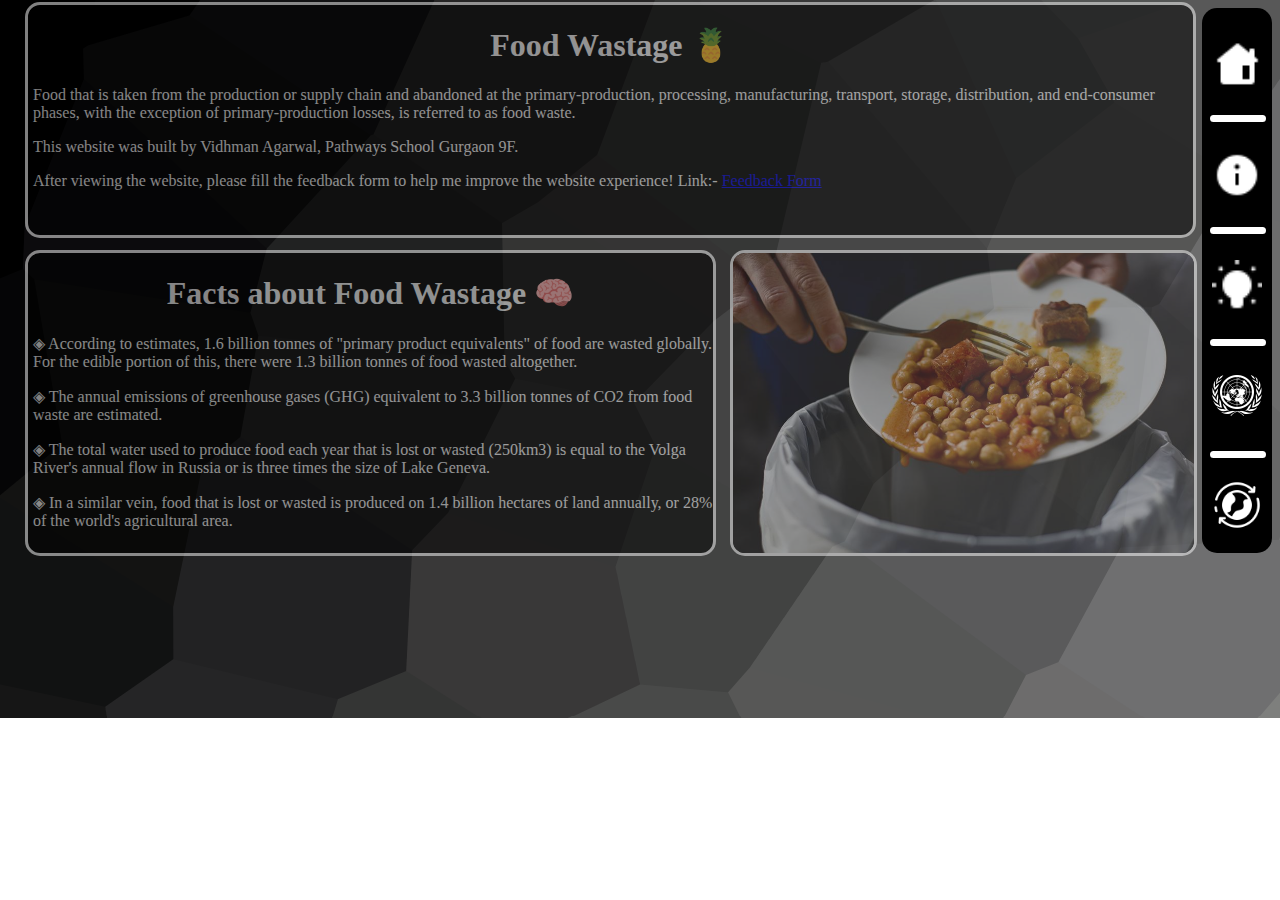
<file: index.html>
<!DOCTYPE html>
<html lang="en">

  <head>
    <meta charset="UTF-8">
    <meta name="viewport" content="width=device-width, initial-scale=1.0">
    <meta http-equiv="X-UA-Compatible" content="ie=edge">
    <title>Food Wastage</title>
    <link rel="stylesheet" href="style.css">
  </head>

  <body>
    
	<script src="index.js"></script>

    <div class = "introduction">
      <div class = "introduction2"></div>

    </div>
    
    <img src="home.png"  class="home" onclick = "teleportation('index.html')">
    
    <div class = "introduction2"></div>
    
    <img src="about.png" class="about" onclick = "teleportation('about.html')">
    
    <div class = "introduction2"></div>
    
    </div>
    

    <img src="solution.png" class="solution" onclick = "teleportation('solution.html')">
    
    <div class = "introduction2"></div>
    
    </div>
    
    <img src="other.png" class="other" onclick = "teleportation('https://www.un.org/sustainabledevelopment/hunger/')">
    
    <div class = "introduction2"></div>
    
    </div>
    
    <img src="donate.png" class="donate" onclick = "teleportation('https://donatenow.wfp.org/wfp/~my-donation')">
      
    </div>


<div class = "introduction3">
  <h1 class="text">Food Wastage 🍍</h1>
  <p class = "smalltext">Food that is taken from the production or supply chain and abandoned at the primary-production, processing, manufacturing, transport, storage, distribution, and end-consumer phases, with the exception of primary-production losses, is referred to as food waste. </p>
  <p style="padding-left: 5px;">This website was built by Vidhman Agarwal, Pathways School Gurgaon 9F.</p>
  <p style="padding-left: 5px;">After viewing the website, please fill the feedback form to 
    help me improve the website experience! 
    Link:- <a href="https://docs.google.com/forms/d/e/1FAIpQLSfOeFIf_WzOVmUvNik4kbVf3vEyn4u4bjJLAD8sH2GGww8UJQ/viewform?usp=sf_link">Feedback Form</a></p>
</div>

<div class = "introduction31">
<h1 class="text">Facts about Food Wastage 🧠</h1>
  <p class = "smalltext"> ◈ According to estimates, 1.6 billion tonnes of "primary product equivalents" of food are wasted globally. For the edible portion of this, there were 1.3 billion tonnes of food wasted altogether.</p>
  <p class = "smalltext">◈ The annual emissions of greenhouse gases (GHG) equivalent to 3.3 billion tonnes of CO2 from food waste are estimated.</p>
  <p class = "smalltext">◈ The total water used to produce food each year that is lost or wasted (250km3) is equal to the Volga River's annual flow in Russia or is three times the size of Lake Geneva.</p>
  <p class = "smalltext">◈ In a similar vein, food that is lost or wasted is produced on 1.4 billion hectares of land annually, or 28% of the world's agricultural area.</p>
</div>

<img class = "introduction32" src="img1.jpg">

</div>

<div class = "introduction4"></div>

</div>

<div class = "introduction41"></div>

</div>

<div class = "introduction42"></div>

</div>

<div class = "introduction43"


</div>

  </body>

</html>
</file>
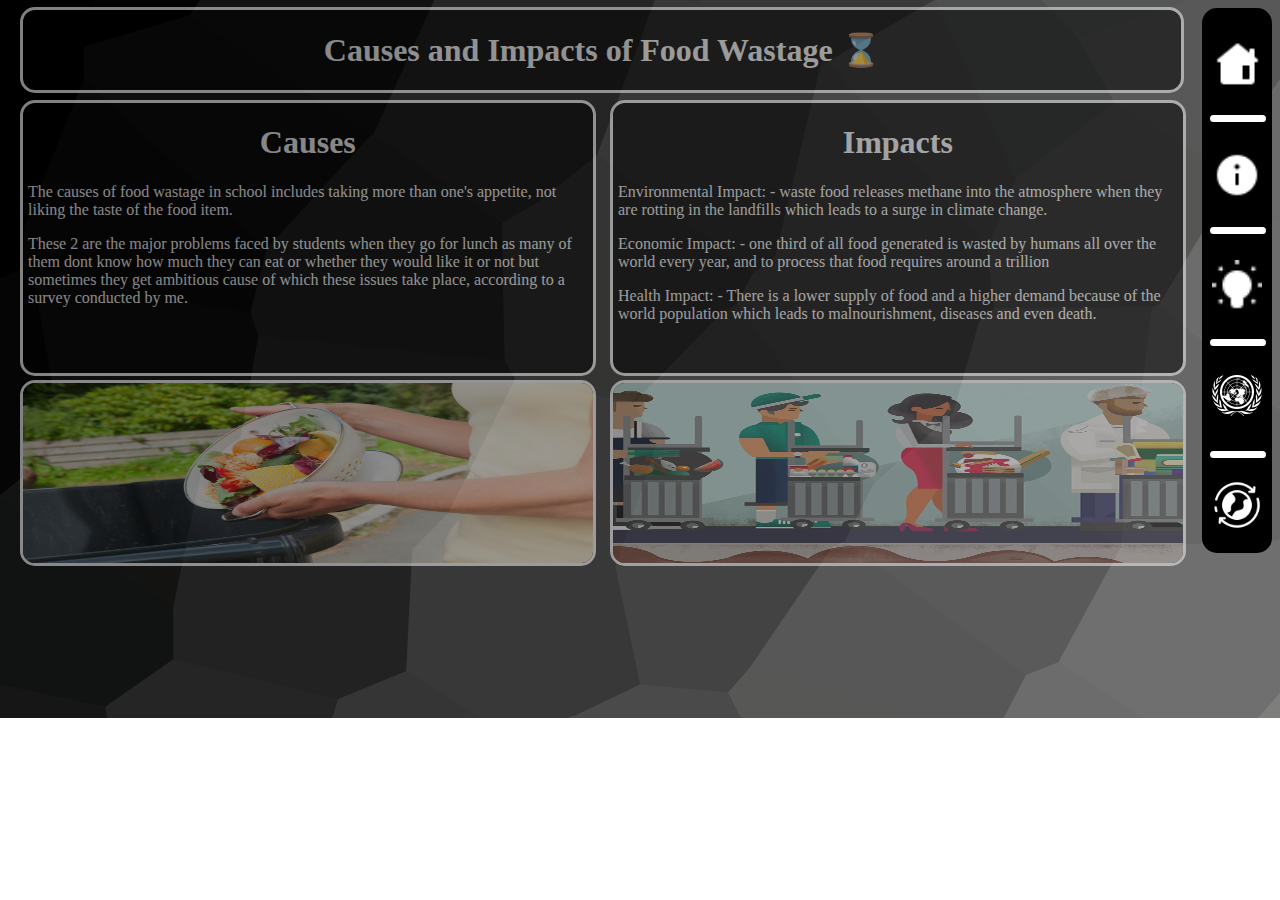
<file: about.html>
<!DOCTYPE html>
<html lang="en">
  <head>
    <meta charset="UTF-8">
    <meta name="viewport" content="width=device-width, initial-scale=1.0">
    <meta http-equiv="X-UA-Compatible" content="ie=edge">
    <title>About the issue</title>
    <link rel="stylesheet" href="style.css">
  </head>
  <body>
    
	<script src="index.js"></script>

  <div class = "introduction">
    <div class = "introduction2"></div>

  </div>
  
  <img src="home.png"  class="home" onclick = "teleportation('index.html')">
  
  <div class = "introduction2"></div>
  
  <img src="about.png" class="about" onclick = "teleportation('about.html')">
  
  <div class = "introduction2"></div>
  
  
  

  <img src="solution.png" class="solution" onclick = "teleportation('solution.html')">
  
  <div class = "introduction2"></div>
  
  
  
  <img src="other.png" class="other" onclick = "teleportation('https://www.un.org/sustainabledevelopment/hunger/')">
  
  <div class = "introduction2"></div>
  
  
  
  <img src="donate.png" class="donate" onclick = "teleportation('https://donatenow.wfp.org/wfp/~my-donation')">
    
  

      <div class = "introduction4"></div>



<div class = "introduction41"></div>



<div class = "introduction42"></div>



<div class = "introduction43"></div>


<div class = "introduction33">
  <h1 class="text">Causes and Impacts of Food Wastage ⌛</h1></div>



<div class = "introduction34">

  <h1 class="text">Causes</h1>
  <p class = "smalltext">The causes of food wastage in school includes taking more than one's appetite, not liking the taste of the food item.
    
    <p class = "smalltext">These 2 are the major problems faced by students when they go for lunch as many of them dont know how much they can eat or whether they would like it or not but sometimes they get ambitious cause of which these issues take place, according to a survey conducted by me.
    </p>
      
</div>



<div class = "introduction35">

<h1 class="text">Impacts</h1>
  <p class = "smalltext"> Environmental Impact: - waste food releases methane into the atmosphere when they are rotting in the landfills which leads to a surge in climate change. </p>
  <p class = "smalltext">Economic Impact: - one third of all food generated is wasted by humans all over the world every year, and to process that food requires around a trillion  </p>
  <p class = "smalltext">Health Impact: - There is a lower supply of food and a higher demand because of the world population which leads to malnourishment, diseases and even death. </p>

</div>
<img class = "introduction36" src="img3.jpg">



<img class = "introduction37" src="img2.webp">



  </body>
</html>
</file>
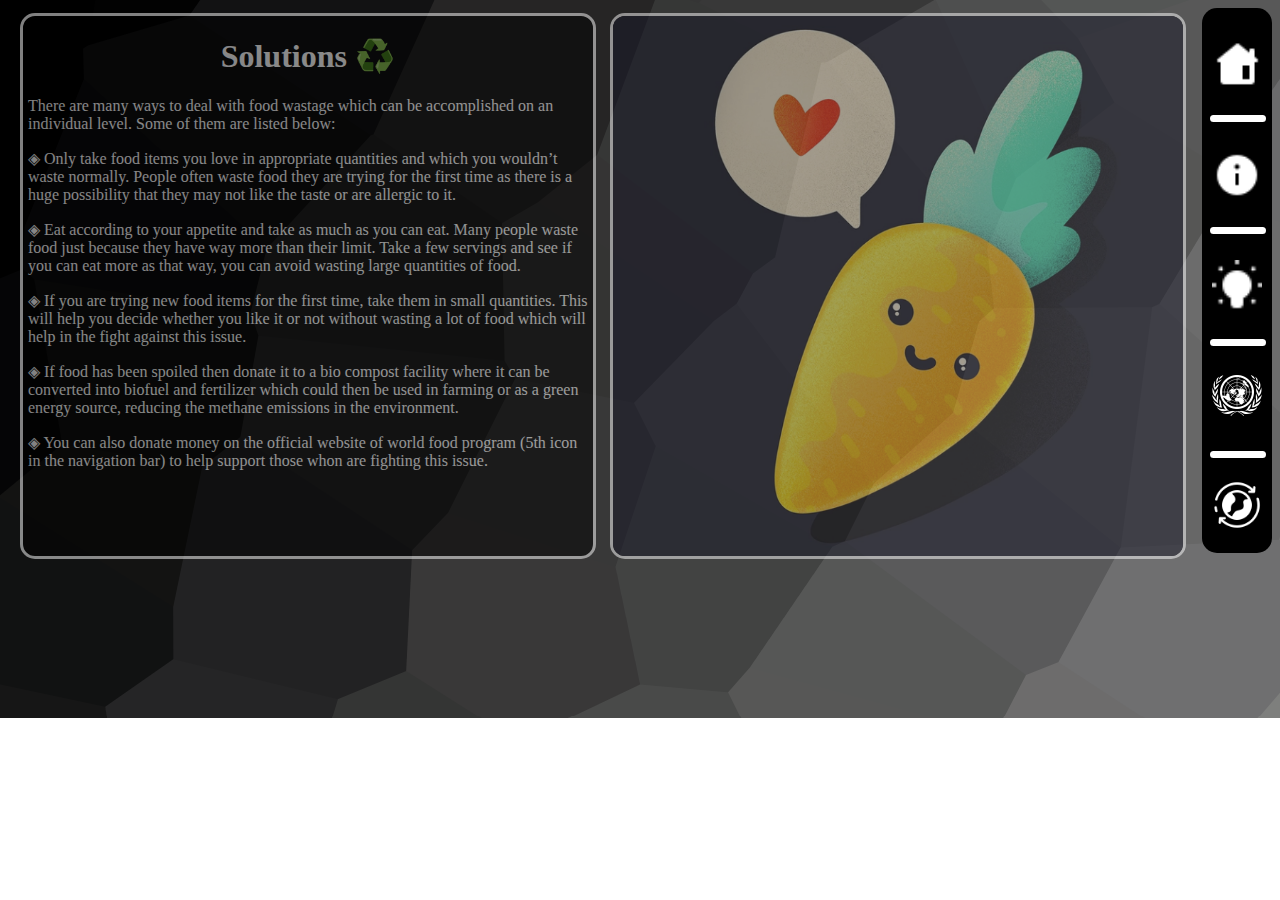
<file: solution.html>
<!DOCTYPE html>
<html lang="en">
  <head>
    <meta charset="UTF-8">
    <meta name="viewport" content="width=device-width, initial-scale=1.0">
    <meta http-equiv="X-UA-Compatible" content="ie=edge">
    <title>Solutions</title>
    <link rel="stylesheet" href="style.css">
  </head>
  <body>
	<script src="index.js"></script>

  <div class = "introduction">
    <div class = "introduction2"></div>

  </div>
  
  <img src="home.png"  class="home" onclick = "teleportation('index.html')">
  
  <div class = "introduction2"></div>
  
  <img src="about.png" class="about" onclick = "teleportation('about.html')">
  
  <div class = "introduction2"></div>
  
  </div>
  

  <img src="solution.png" class="solution" onclick = "teleportation('solution.html')">
  
  <div class = "introduction2"></div>
  
  </div>
  
  <img src="other.png" class="other" onclick = "teleportation('https://www.un.org/sustainabledevelopment/hunger/')">
  
  <div class = "introduction2"></div>
  
  </div>
  
  <img src="donate.png" class="donate" onclick = "teleportation('https://donatenow.wfp.org/wfp/~my-donation')">
    
  </div>

      <div class = "introduction4"></div>

</div>

<div class = "introduction41"></div>

</div>

<div class = "introduction42"></div>

</div>

<div class = "introduction43"></div>

<div class = "introduction38">

  <h1 class="text">Solutions ♻️</h1>
  <p class = "smalltext">There are many ways to deal with food wastage which can be accomplished on an individual level. Some of them are listed below:</p>
  <p class = "smalltext"> ◈ Only take food items you love in appropriate quantities and which you wouldn’t waste normally. People often waste food they are trying for the first time as there is a huge possibility that they may not like the taste or are allergic to it. </p>
  <p class = "smalltext"> ◈ Eat according to your appetite and take as much as you can eat. Many people waste food just because they have way more than their limit. Take a few servings and see if you can eat more as that way, you can avoid wasting large quantities of food.  </p>
  <p class = "smalltext"> ◈ 
    If you are trying new food items for the first time, take them in small quantities. This will help you decide whether you like it or not without wasting a lot of food which will help in the fight against this issue. 
    </p>
  <p class = "smalltext"> ◈ If food has been spoiled then donate it to a bio compost facility where it can be converted into biofuel and fertilizer which could then be used in farming or as a green energy source, reducing the methane emissions in the environment. </p>
  <p class = "smalltext"> ◈ You can also donate money on the official website of world food program (5th icon in the navigation bar) to help support those whon are fighting this issue. </p>
</div>

<img class = "introduction39" src="img4.png">

</div>

  </body>
</html>
</file>
<file: style.css>
.introduction {
    background-color: black;
    width: 70px;
    height: 545px;
    float: right;
    border-radius: 15px;
    text-align: center;
}

.introduction2 {
    background-color: black; 
    width: 70px; 
    height: 109px;
    position: absolute;
    top: 0;
    left: 0;
    border-radius: 15px;
    color: white;
}

.introduction3 {
    background-color: black;
    position: absolute;
    top: 0;
    left: 0;
    border-radius: 15px;
    border-style: solid;
    border-color: white;
    opacity: 0.5;
    color: white;
    width: 91%;
    height: 230px; 
    float: left;
    margin-top: 2px; 
    margin-left: 25px;
    z-index: 0;
}

.introduction31 {
    background-color: black;
    position: absolute;
    top: 0;
    left: 0;
    border-radius: 15px;
    border-style: solid;
    border-color: white;
    opacity: 0.5;
    color: white;
    width: 53.5%; 
    height: 300px; 
    float: left;
    margin-top: 250px; 
    margin-left: 25px;
}

.introduction32 {
    background-color: black;
    position: absolute;
    top: 0;
    left: 0;
    border-radius: 15px;
    border-style: solid;
    border-color: white;
    opacity: 0.5;
    color: white;
    width: 36%;
    height: 300px; 
    float: left; 
    margin-top: 250px; 
    margin-left: 730px;
}

.introduction33 {
    background-color: black; 
    width: 90.5%; 
    height: 80px; 
    float: left; 
    margin-top: 7px; 
    margin-left: 20px;
    position: absolute;
    top: 0;
    left: 0;
    border-radius: 15px;
    border-style: solid;
    border-color: white;
    opacity: 0.5;
    color: white;
}

.introduction34 {
    background-color: black; 
    width: 44.5%; 
    height: 270px; 
    float: left; 
    margin-top: 100px; 
    margin-left: 20px;
    position: absolute;
    top: 0;
    left: 0;
    border-radius: 15px;
    border-style: solid;
    border-color: white;
    opacity: 0.5;
    color: white;
}

.introduction35 {
    background-color: black; 
    width: 44.5%; 
    height: 270px; 
    float: left; 
    margin-top: 100px; 
    margin-left: 610px;
    position: absolute;
    top: 0;
    left: 0;
    border-radius: 15px;
    border-style: solid;
    border-color: white;
    opacity: 0.5;
    color: white;
}

.introduction36 {
    background-color: black; 
    width: 44.5%; 
    height: 180px; 
    float: left; 
    margin-top: 380px; 
    margin-left: 20px;
    position: absolute;
    top: 0;
    left: 0;
    border-radius: 15px;
    border-style: solid;
    border-color: white;
    opacity: 0.5;
    color: white;
}

.introduction37 {
    background-color: black; 
    width: 44.5%; 
    height: 180px; 
    float: left; 
    margin-top: 380px; 
    margin-left: 610px;
    position: absolute;
    top: 0;
    left: 0;
    border-radius: 15px;
    border-style: solid;
    border-color: white;
    opacity: 0.5;
    color: white;
}

.introduction38 {
    background-color: black; 
    width: 44.5%; 
    height: 540px; 
    float: left; 
    margin-top: 13px; 
    margin-left: 20px;
    position: absolute;
    top: 0;
    left: 0;
    border-radius: 15px;
    border-style: solid;
    border-color: white;
    opacity: 0.5;
    color: white;
}

.introduction39 {
    background-color: black; 
    width: 44.5%; 
    height: 540px; 
    float: left; 
    margin-top: 13px; 
    margin-left: 610px;
    position: absolute;
    top: 0;
    left: 0;
    border-radius: 15px;
    border-style: solid;
    border-color: white;
    opacity: 0.5;
    color: white;
}

.introduction4 {
    background-color: white; 
    width: 50px; 
    height: 1px; 
    float: right; 
    margin-top: 115px; 
    margin-left: 1210px;
    position: absolute;
    top: 0;
    left: 0;
    border-radius: 15px;
    border-style: solid;
    border-color: white;
    color: white;
}

.introduction41 {
    background-color: white;
    margin-top: 227px; 
    margin-left: 1210px;
    width: 50px; 
    height: 1px; 
    float: right; 
    position: absolute;
    top: 0;
    left: 0;
    border-radius: 15px;
    border-style: solid;
    border-color: white;
    color: white;
}

.introduction42 {
    background-color: white; 
    width: 50px; 
    height: 1px; 
    float: right; 
    margin-top: 339px; 
    margin-left: 1210px;
    position: absolute;
    top: 0;
    left: 0;
    border-radius: 15px;
    border-style: solid;
    border-color: white;
    color: white;
}

.introduction43 {
    background-color: white; 
    width: 50px; 
    height: 1px; 
    float: right; 
    margin-top: 451px; 
    margin-left: 1210px;
    position: absolute;
    top: 0;
    left: 0;
    border-radius: 15px;
    border-style: solid;
    border-color: white;
    color: white;
}



.home {
    margin-left: 1212px;
    margin-top: 40px;
    width: 4vw;
    height: auto;
    position: absolute;
    top: 0;
    left: 0;
}

.about {
    margin-left: 1212px;
    margin-top: 150px;
    width: 50px;
    height: 50px;
    position: absolute;
    top: 0;
    left: 0;
}

.solution {
    margin-left: 1212px; 
    margin-top: 260px; 
    width: 50px;
    height: 50px;
    position: absolute;
    top: 0;
    left: 0;
}

.other {
    margin-left: 1212px;
    margin-top: 370px;
    width: 50px;
    height: 50px;
    position: absolute;
    top: 0;
    left: 0;
}

.donate {
    margin-left: 1212px; 
    margin-top: 480px; 
    width: 50px;
    height: 50px;
    position: absolute;
    top: 0;
    left: 0;
}


.text {
    text-align: center;
    z-index: 5;
    font-family: Georgia, serif;
}

.smalltext {
    padding-left: 5px;
    z-index: 5;
    font-family: Georgia, serif;
}

body {
    background-image: url(bg.png);
    background-repeat: no-repeat;
  
  }
</file>
